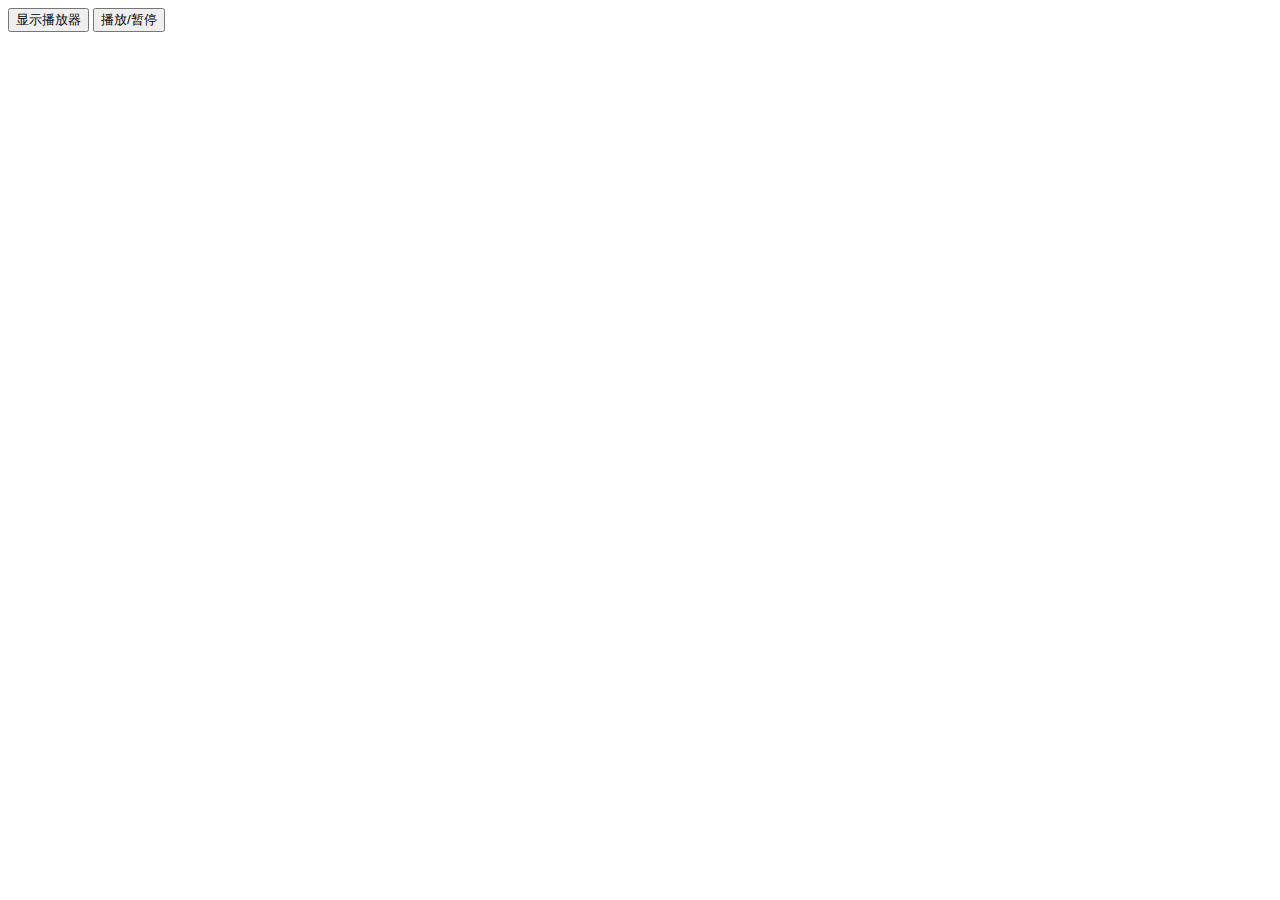
<file: old/index.html>
<!DOCTYPE html>
<html>

<head>
    <meta charset="UTF-8">
    <title>music.tarikkochan.top</title>
</head>

<body>
    <button id="showBtn">显示播放器</button>
    <button id="playBtn">播放/暂停</button>
    <div id="player"></div>

    <script type="module">
        import { initPlayer } from 'https://esm.sh/nyx-player'

        const urls = [
            {
                name: '幸草_Tarikko-ScetayhChan喜欢的音乐',
                url: 'https://music.163.com/#/playlist?id=3176309849'
            }
        ]

        initPlayer(
            '#player',
            '#showBtn',
            urls,
            '#playBtn',
            'html[data-theme="dark"]',
            'nyx'
        )
    </script>
</body>

</html>
</file>
